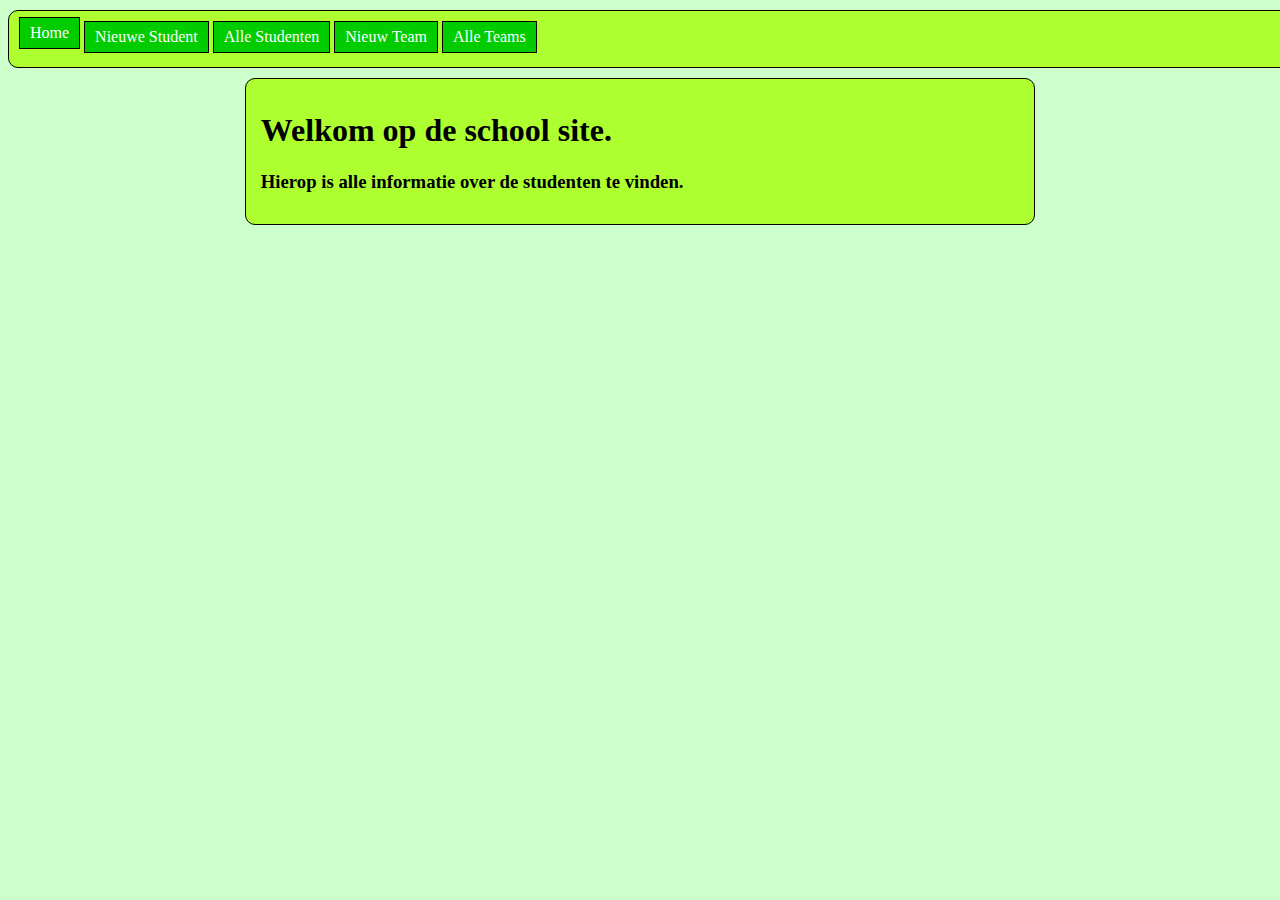
<file: web/index.html>
<!DOCTYPE html>
<!--
To change this license header, choose License Headers in Project Properties.
To change this template file, choose Tools | Templates
and open the template in the editor.
-->
<html>
    <head>
        <title>Homepage</title>
        <meta charset="UTF-8">
        <meta name="viewport" content="width=device-width">
        <link rel="stylesheet" type="text/css" href="style.css">
    </head>
    <body>
        <div id="nav">
            <a href="index.html" class="selected">Home</a>
            <a href="newstudent.html">Nieuwe Student</a>
            <a href="allstudents.jsp">Alle Studenten</a>
            <a href="newteam.html">Nieuw Team</a>
            <a href="allteams.jsp">Alle Teams</a>
        </div>
        <div id="content">
            <h1>
                Welkom op de school site.
            </h1>
            <h3>
                Hierop is alle informatie over de studenten te vinden.
            </h3>
        </div>
    </body>
</html>
</file>
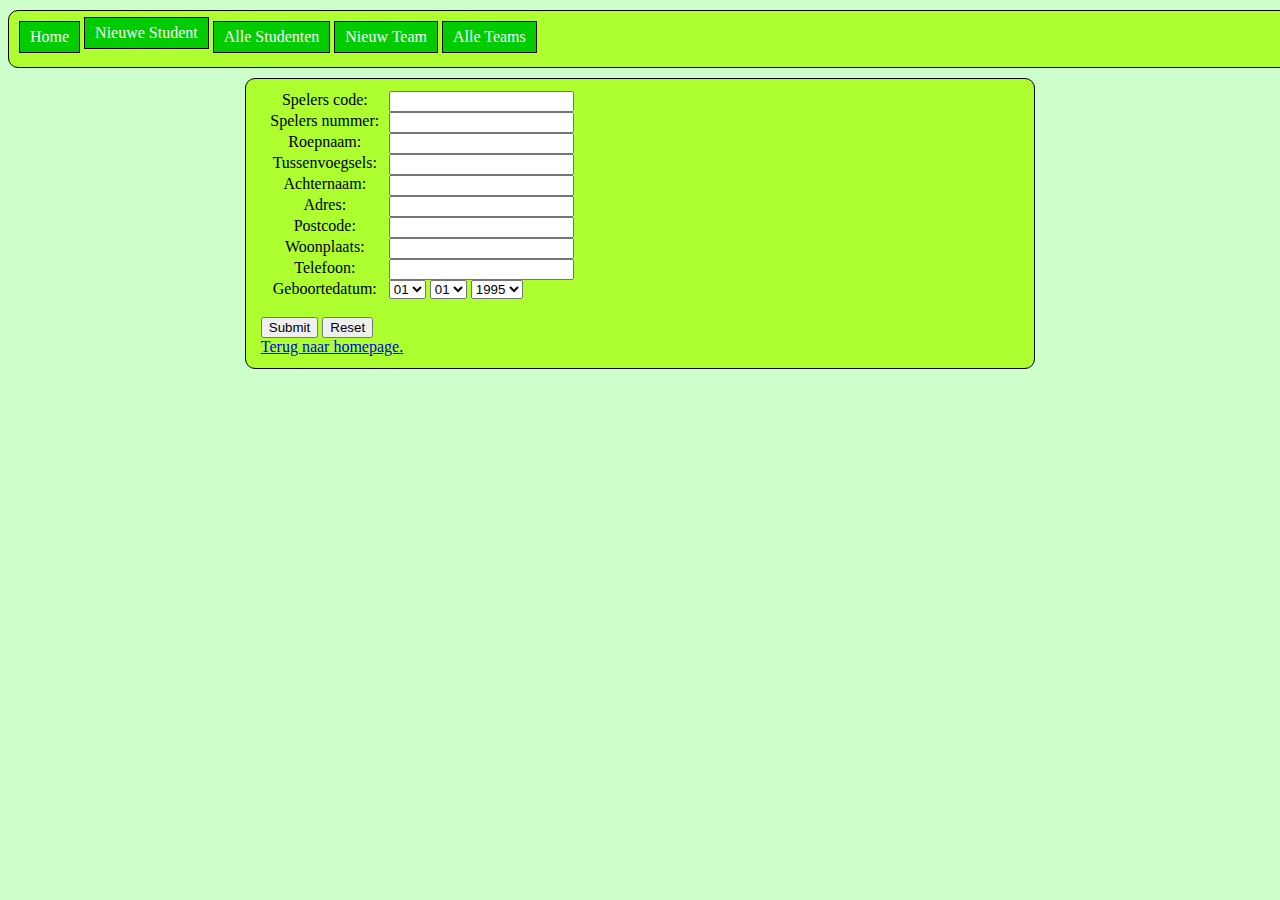
<file: web/newstudent.html>
<!DOCTYPE html>
<!--
To change this license header, choose License Headers in Project Properties.
To change this template file, choose Tools | Templates
and open the template in the editor.
-->
<html>
    <head>
        <title>Student toevoegen</title>
        <meta charset="UTF-8">
        <meta name="viewport" content="width=device-width">
        <link rel="stylesheet" type="text/css" href="style.css">
    </head>
    <body>
        <div id="nav">
            <a href="index.html">Home</a>
            <a href="newstudent.html" class="selected">Nieuwe Student</a>
            <a href="allstudents.jsp">Alle Studenten</a>
            <a href="newteam.html">Nieuw Team</a>
            <a href="allteams.jsp">Alle Teams</a>
        </div>
        <div id="content">
            <form action="newstudent.jsp" method="get">
                <label>Spelers code:</label> <input type="text" name="spelerscode" maxlength="15"><br>
                <label>Spelers nummer:</label> <input type="text" name="spelersnr" maxlength="11"><br>
                <label>Roepnaam:</label> <input type="text" name="roepnaam" maxlength="20"><br>
                <label>Tussenvoegsels:</label> <input type="text" name="tussenvoegsels" maxlength="10"><br>
                <label>Achternaam:</label> <input type="text" name="achternaam" maxlength="30"><br>
                <label>Adres:</label> <input type="text" name="adres" maxlength="25"><br>
                <label>Postcode:</label> <input type="text" name="postcode" maxlength="7"><br>
                <label>Woonplaats:</label> <input type="text" name="woonplaats" maxlength="25"><br>
                <label>Telefoon:</label> <input type="text" name="telefoon" maxlength="11"><br>
                <label>Geboortedatum:</label>
                <select name="donifaggot">
                    <option>01</option>
                    <option>02</option>
                    <option>03</option>
                    <option>04</option>
                    <option>05</option>
                    <option>06</option>
                    <option>07</option>
                    <option>08</option>
                    <option>09</option>
                    <option>10</option>
                    <option>11</option>
                    <option>12</option>
                    <option>13</option>
                    <option>14</option>
                    <option>15</option>
                    <option>16</option>
                    <option>17</option>
                    <option>18</option>
                    <option>19</option>
                    <option>20</option>
                    <option>21</option>
                    <option>23</option>
                    <option>24</option>
                    <option>25</option>
                    <option>26</option>
                    <option>27</option>
                    <option>28</option>
                    <option>29</option>
                    <option>30</option>
                    <option>31</option>
                </select>
                <select name="emilioricardojuarezfaggot">
                    <option>01</option>
                    <option>02</option>
                    <option>03</option>
                    <option>04</option>
                    <option>05</option>
                    <option>06</option>
                    <option>07</option>
                    <option>08</option>
                    <option>09</option>
                    <option>10</option>
                    <option>11</option>
                    <option>12</option>
                </select>
                <select name="kontpak">
                    <option>2000</option>
                    <option>1999</option>
                    <option>1998</option>
                    <option>1997</option>
                    <option>1996</option>
                    <option selected>1995</option>
                    <option>1994</option>
                    <option>1993</option>
                    <option>1992</option>
                    <option>1991</option>
                    <option>1990</option>
                </select><br><br>

                <input type="submit" name="Submit">
                <input type="reset" name="Reset"><br>
                <a href="index.html">Terug naar homepage.</a>
            </form>
        </div>
    </body>
</html>
</file>
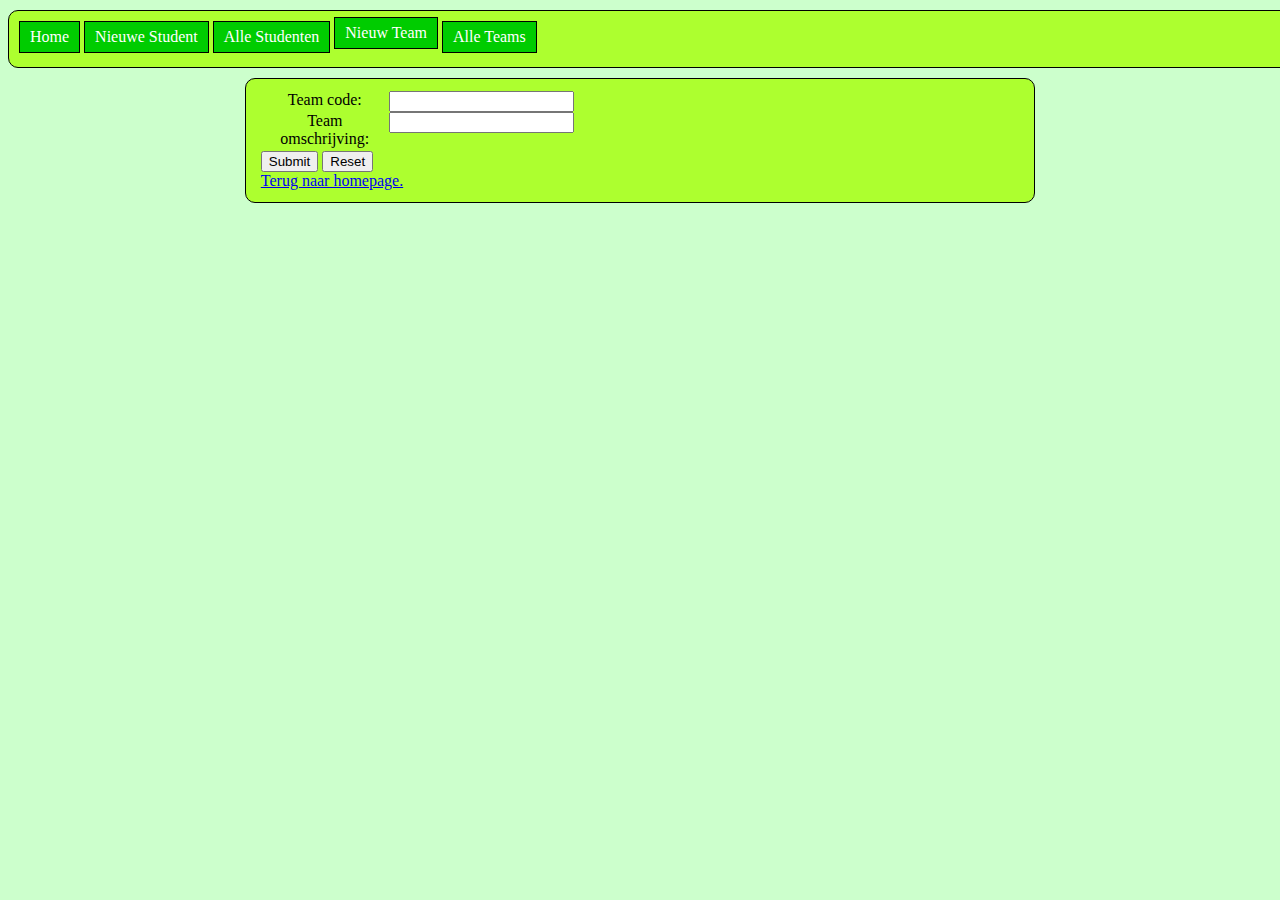
<file: web/newteam.html>
<!DOCTYPE html>
<!--
To change this license header, choose License Headers in Project Properties.
To change this template file, choose Tools | Templates
and open the template in the editor.
-->
<html>
    <head>
        <title>Team toevoegen</title>
        <meta charset="UTF-8">
        <meta name="viewport" content="width=device-width">
        <link rel="stylesheet" type="text/css" href="style.css">
    </head>
    <body>
        <div id="nav">
            <a href="index.html">Home</a>
            <a href="newstudent.html">Nieuwe Student</a>
            <a href="allstudents.jsp">Alle Studenten</a>
            <a href="newteam.html" class="selected">Nieuw Team</a>
            <a href="allteams.jsp">Alle Teams</a>
        </div>
        <div id="content">
            <form action="newteam.jsp" method="get">
                <label>Team code:</label> <input type="text" name="teamcode" maxlength="15"><br>
                <label>Team omschrijving:</label> <input type="text" name="teamomschrijving" maxlength="40"><br><br>
                <input type="submit" name="Submit">
                <input type="reset" name="Reset"><br>
                <a href="index.html">Terug naar homepage.</a>
            </form>
        </div>
    </body>
</html>
</file>
<file: web/style.css>
/*
To change this license header, choose License Headers in Project Properties.
To change this template file, choose Tools | Templates
and open the template in the editor.
*/
/* 
    Created on : Mar 22, 2014, 5:41:55 PM
    Author     : Syftelurth
*/
body{
    background-color: #ccffcc;
}
table{
    border: 2px black inset;
    background-color: #ffff33;
}
td{
    border: 0px solid black;
    padding: 0px 8px;
}
.head td{
    border: 2px solid black;
    text-align: center;
    font-weight: bold;
}
label{
    width: 8em;
    float: left;
    text-align: center;
}
li .navItem{
    top: auto;
    display: block;
}
td#delete{
    text-align: center;
}
div#nav{
    display: box;
    background-color: greenyellow;
    padding: 10px;
    width: 1450px;
    margin: 10px auto;
    height: 36px;
    border: 1px solid black;
    border-radius: 10px;
}
div#nav a{
    padding: 6px 10px;
    margin-right: 4px;
    float: left;
    border: 1px solid black;
    background-color: #00cc00;
    color: white;
    text-decoration: none;
}
div#nav a.selected{
    margin-top: -4px;
}
div#nav a:hover{
    background-color: #006600;
}
div#content{
    display: box;
    background-color: greenyellow;
    padding: 12px 15px;
    margin: auto;
    width: 60%;
    height: 100%;
    border: 1px solid black;
    border-radius: 10px;
}
div#content.getstudent{
    width: 83%;
}
div#content.getteam{
    width: 30%
}
</file>
